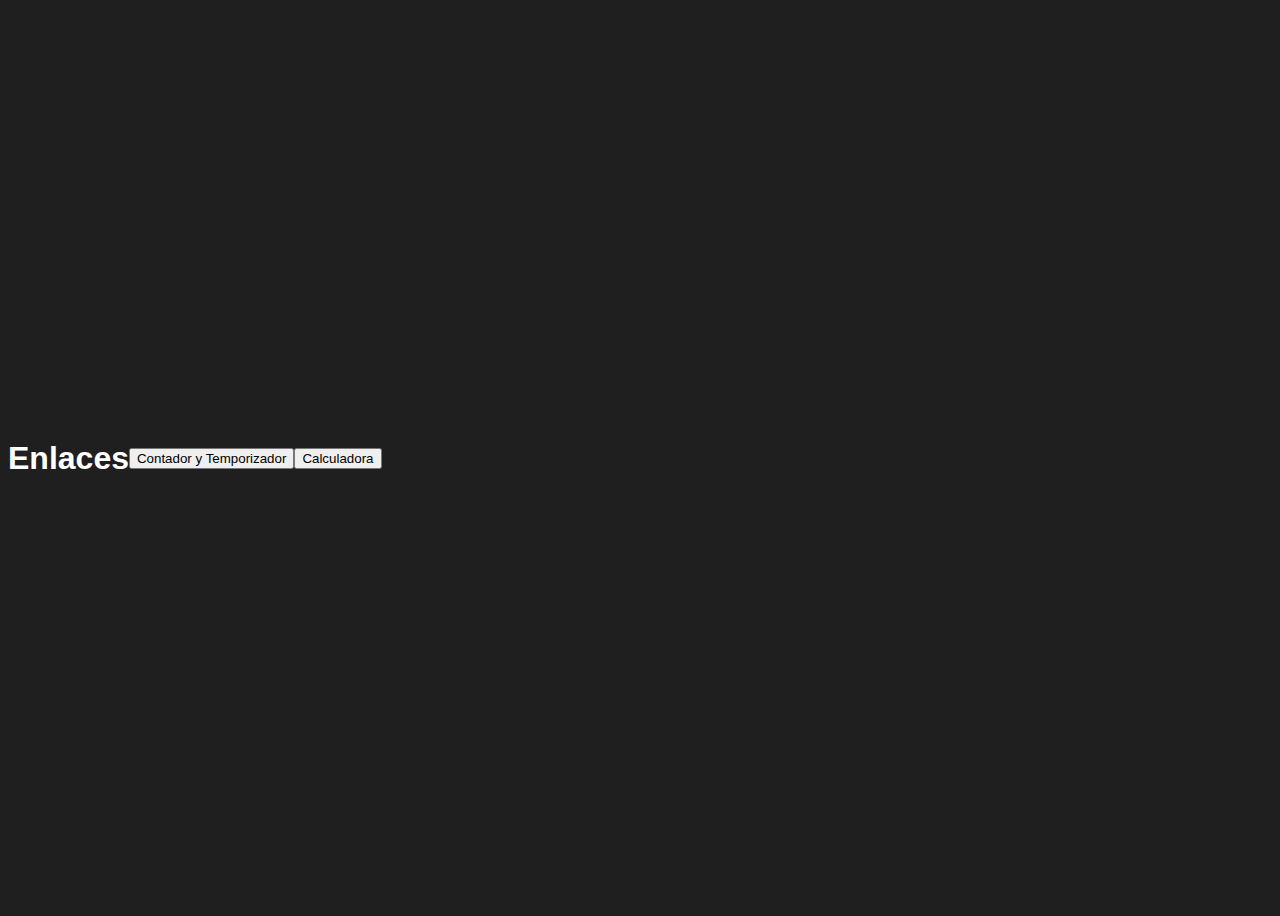
<file: index.html>
<!DOCTYPE html>
<html lang="en">
<head>
    
   
<meta charset="UTF-8">
    <meta name="viewport" content="width=device-width, initial-scale=1.0">
    
    <link rel="stylesheet" href="/style/index.css">
<title>Indice</title>
</head>
<body>
    
   
<h1>Enlaces</h1>
    
    
    
   
    
<a href="/style/con_tem.html"><button>Contador y Temporizador  </button>
</a>
   <br>
   
<a href="/style/calculadora.html">
<button >Calculadora</button></a>
</body>
</html>
</file>
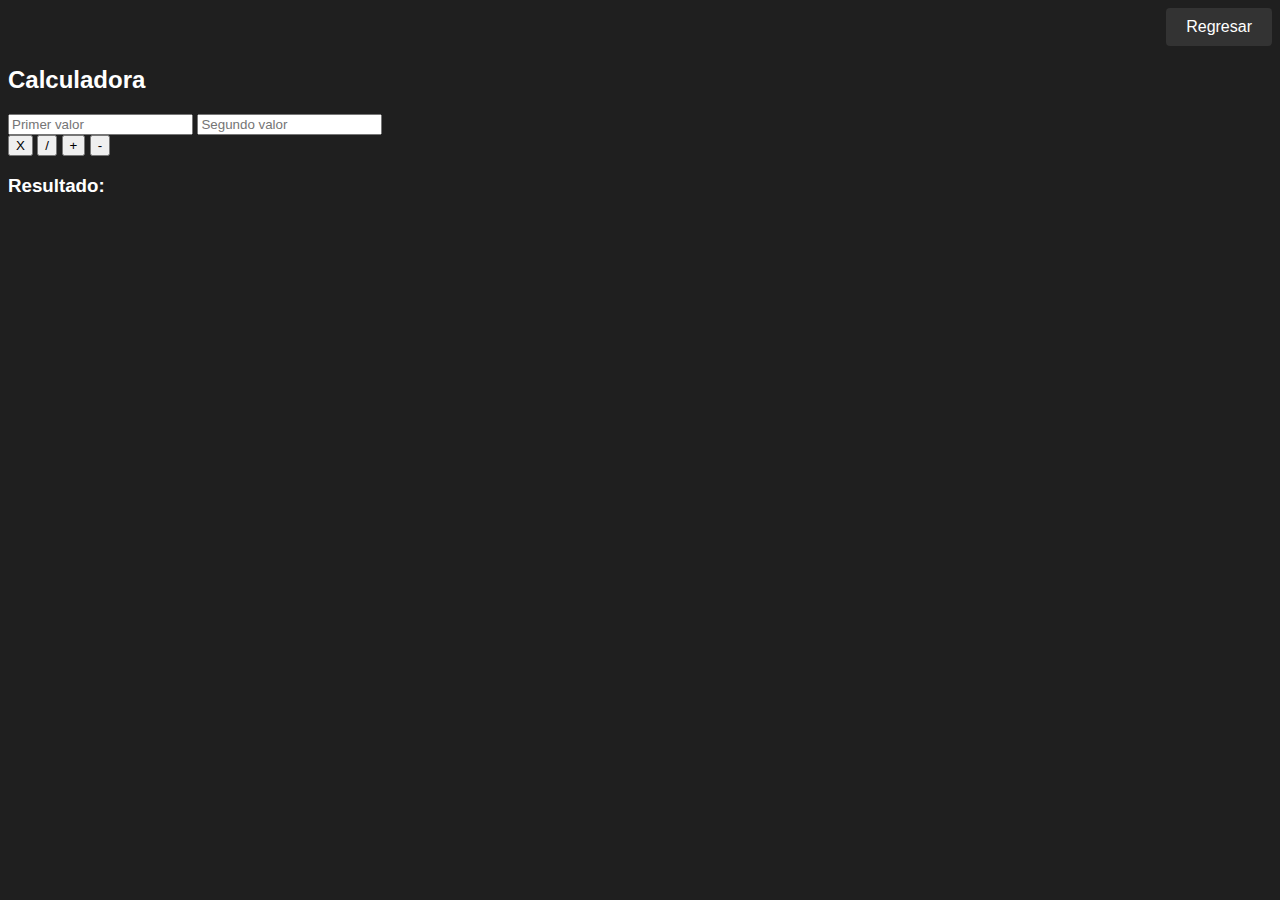
<file: style/calculadora.html>
<!DOCTYPE html>
<html lang="en">
<head>
    <meta charset="UTF-8">
    <meta name="viewport" content="width=device-width, initial-scale=1.0">
    <link rel="stylesheet" href="/style/calculadora.css">
    <title>Calculadora</title>
</head>
<body>
  <div class="boton-inicio">
    <a href="/Index.html" class="boton-princiapal"><button class="botonPrincipal">Regresar</button></a>
  </div>
    <div class="calculator">
        <h2>Calculadora</h2>
        <input id="num1" type="number" placeholder="Primer valor">
        <input id="num2" type="number" placeholder="Segundo valor">
        <div class="buttons">
            <button onclick="multiply()">X</button>
            <button onclick="divide()">/</button>
          <button onclick="sum()">+</button>
          <button onclick="subtract()">-</button>
      
        </div>
        <h3>Resultado: <span id="resultado"></span></h3>
      </div>
  <script src="/consol/calculadora.js"></script>  
</body>
</html>
</file>
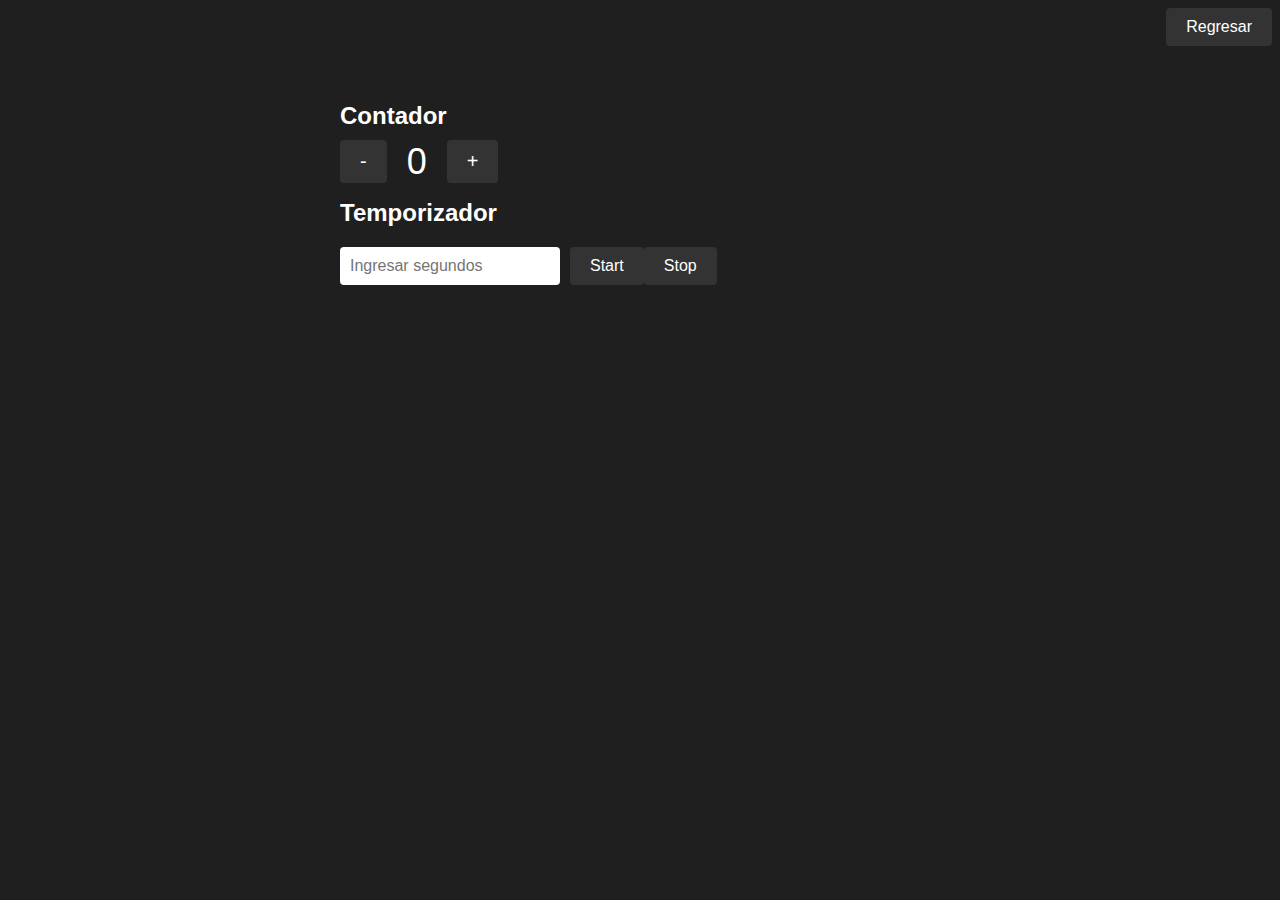
<file: style/con_tem.html>
<!DOCTYPE html>
<html lang="en">
<head>
    <meta charset="UTF-8">
    <meta name="viewport" content="width=device-width, initial-scale=1.0">
    <link rel="stylesheet" href="/style/cont_tem.css">
    <title>Contador + Temporizador</title>
</head>
<body>
    <div class="boton-inicio">
        <a href="/Index.html" class="boton-princiapal"><button class="botonPrincipal">Regresar</button></a>
    </div>

    <div class="container">
        <h1>Contador</h1>
        <div class="counter">
          <button id="disminuye">-</button>
          <span id="count">0</span>
          <button id="aumenta">+</button>       
        </div>
    
        <h1>Temporizador</h1>
        <div class="temporizador">
          <input type="numero" id="segundos" placeholder="Ingresar segundos">
          <button id="start">Start</button>
          <button id="stop">Stop</button>
        </div>
      </div>
  

   <script src="/consol/con_tem.js"></script> 
</body>
</html>
</file>
<file: style/index.css>
body {
  
 
    background-color: #1f1f1f;
      color: #fff;
      font-family: Arial, sans-serif;
      
     
    display: flex;
      
      justify
    justify-content: center;
      
     
    align-items: center;
      
     
    height: 100vh;
    }
    
    .button {
      
     
    background-color: #333;
      color: #fff;
      
     
    border: none;
      padding: 20px;
      font-size: 18px;
      border-radius: 4px;
      cursor: pointer;
      
     
    display: flex;
      flex-direction: column;
      
      align
    align-items: center;
      
     
    justify-content: center;
      
      text
    text-decoration: none;
      
     
    margin-bottom: 20px;
    }
    
    .button:hover {
      
     
    background-color: #555;
    }
    
    .button h3 {
      
     
    margin: 0;
      
     
    font-size: 24px;
      
      text
    text-align: center;
    }
    
    .button a {
      
      text
    text-decoration: none;
      
     
    color: inherit;
    }
</file>
<file: style/calculadora.css>
body {
  
 
    background-color: #1f1f1f;
      color: #fff;
      
     
    font-family: Arial, sans-serif;
    }
    
    .container {
      
     
    max-width: 600px;
      
     
    margin: 0 auto;
      
     
    padding: 20px;
    }
    
    .boton-inicio {
      text-align: right;
      
     
    margin-bottom: 20px;
    }
    
    .boton-princiapal {
      text-decoration: none;
    }
    
    .botonPrincipal {
      
     
    background-color: #333;
      
     
    color: #fff;
      
     
    border: none;
      
     
    padding: 10px 20px;
      
     
    font-size: 16px;
      
     
    border-radius: 4px;
    }
    
    h1 {
      font-size: 24px;
      
     
    margin-bottom: 10px;
    }
    
    .counter {
      display: flex;
      
     
    align-items: center;
    }
    
    .counter button {
      background-color: #333;
      
     
    color: #fff;
      
     
    border: none;
      
     
    padding: 10px 20px;
      
     
    font-size: 20px;
      
     
    border-radius: 4px;
      
     
    cursor: pointer;
    }
    
    .counter #count {
      
     
    font-size: 36px;
      
     
    margin: 0 20px;
    }
    
    .temporizador {
      
     
    display: flex;
      
     
    align-items: center;
      
     
    margin-top: 20px;
    }
    
    .temporizador input {
      
     
    width: 200px;
      
     
    padding: 10px;
      
     
    font-size: 16px;
      
     
    border-radius: 4px;
      
     
    border: none;
      
     
    margin-right: 10px;
    }
    
    .temporizador button {
      
     
    background-color: #333;
      
     
    color: #fff;
      
     
    border: none;
      
     
    padding: 10px 20px;
      
     
    font-size: 16px;
      
     
    border-radius: 4px;
      
     
    cursor: pointer;
    }
</file>
<file: style/cont_tem.css>
body {
  
 
    background-color: #1f1f1f;
      color: #fff;
      
     
    font-family: Arial, sans-serif;
    }
    
    .container {
      
     
    max-width: 600px;
      
     
    margin: 0 auto;
      
     
    padding: 20px;
    }
    
    .boton-inicio {
      text-align: right;
      
     
    margin-bottom: 20px;
    }
    
    .boton-princiapal {
      text-decoration: none;
    }
    
    .botonPrincipal {
      
     
    background-color: #333;
      
     
    color: #fff;
      
     
    border: none;
      
     
    padding: 10px 20px;
      
     
    font-size: 16px;
      
     
    border-radius: 4px;
    }
    
    h1 {
      font-size: 24px;
      
     
    margin-bottom: 10px;
    }
    
    .counter {
      display: flex;
      
     
    align-items: center;
    }
    
    .counter button {
      background-color: #333;
      
     
    color: #fff;
      
     
    border: none;
      
     
    padding: 10px 20px;
      
     
    font-size: 20px;
      
     
    border-radius: 4px;
      
     
    cursor: pointer;
    }
    
    .counter #count {
      
     
    font-size: 36px;
      
     
    margin: 0 20px;
    }
    
    .temporizador {
      
     
    display: flex;
      
     
    align-items: center;
      
     
    margin-top: 20px;
    }
    
    .temporizador input {
      
     
    width: 200px;
      
     
    padding: 10px;
      
     
    font-size: 16px;
      
     
    border-radius: 4px;
      
     
    border: none;
      
     
    margin-right: 10px;
    }
    
    .temporizador button {
      
     
    background-color: #333;
      
     
    color: #fff;
      
     
    border: none;
      
     
    padding: 10px 20px;
      
     
    font-size: 16px;
      
     
    border-radius: 4px;
      
     
    cursor: pointer;
    }
</file>
